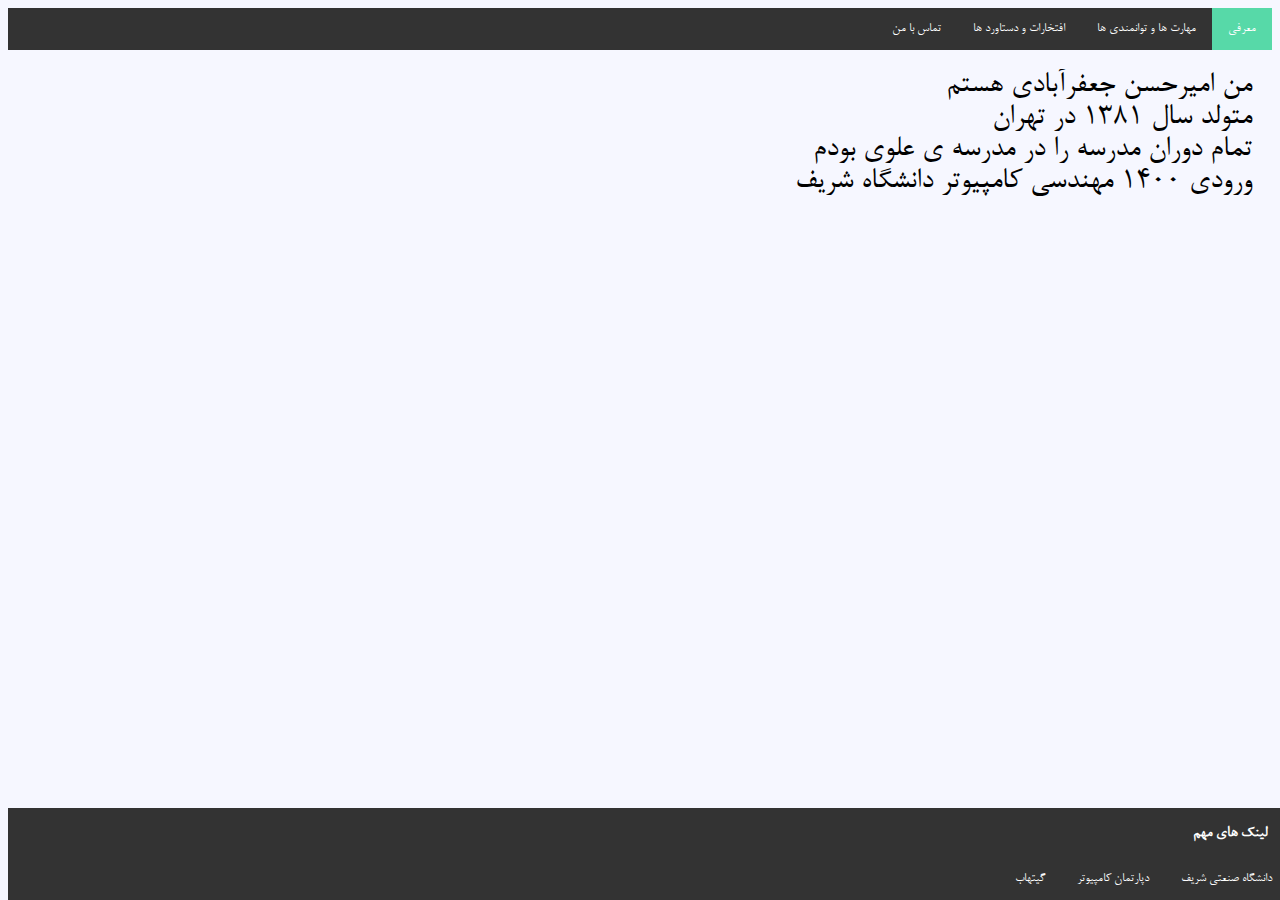
<file: index.html>
<!DOCTYPE html>
<html lang="en">
<head>
    <meta charset="UTF-8">
    <meta http-equiv="X-UA-Compatible" content="IE=edge">
    <meta name="viewport" content="width=device-width, initial-scale=1.0">
    <title>CWHW8</title>
    <link rel="stylesheet" href="style.css">
</head>
<body>
    <ul>
        <li class="navbar"><a href="#" class="active">معرفی</a></li>
        <li class="navbar"><a href="skills.html">مهارت ها و توانمندی ها</a></li>
        <li class="navbar"><a href="honors.html">افتخارات و دستاورد ها</a></li>
        <li class="navbar"><a href="contact.html">تماس با من</a></li>
    </ul>

    <p>من امیرحسن جعفرآبادی  هستم <br/>
        متولد سال 1381 در تهران<br/>
         تمام دوران مدرسه را در مدرسه ی علوی بودم<br/>
         
        ورودی 1400 مهندسی کامپیوتر دانشگاه شریف

    </p>


    <div class="footer">
        <h3>لینک های مهم</h3>
        <ul>
            <li><a href="https://www.sharif.edu/">دانشگاه صنعتی شریف</a></li>
            <li><a href="http://ce.sharif.edu/">دپارتمان کامپیوتر</a></li>
            <li><a href="https://github.com/AHJafar81/">گیتهاب</a></li>
        </ul>
    </div>
</body>
</html>
</file>
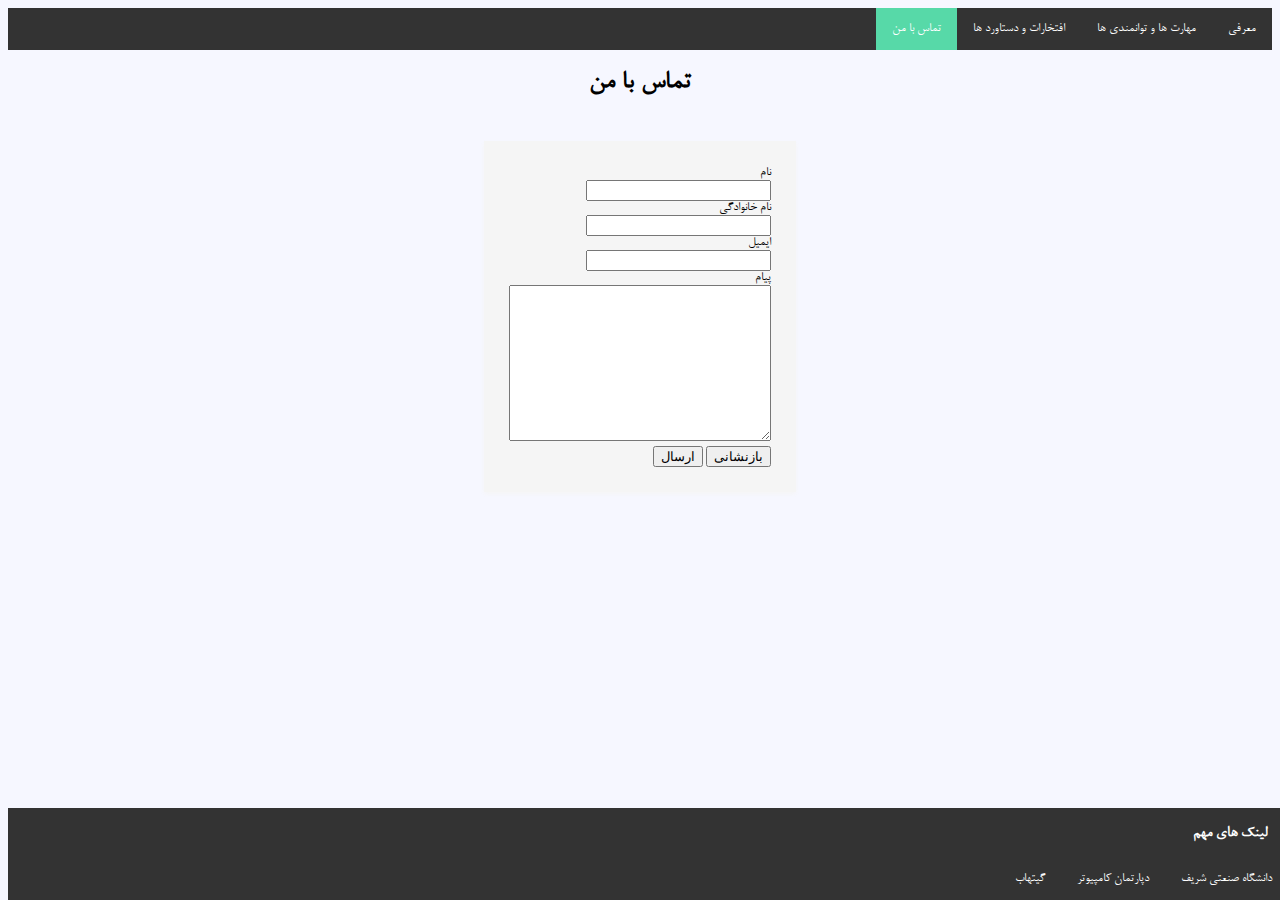
<file: contact.html>
<!DOCTYPE html>
<html lang="en">
<head>
    <meta charset="UTF-8">
    <meta http-equiv="X-UA-Compatible" content="IE=edge">
    <meta name="viewport" content="width=device-width, initial-scale=1.0">
    <title>CWHW8</title>
    <link rel="stylesheet" href="style.css">
    <script src="script.js"></script>
</head>
<body>
    <ul>
        <li class="navbar"><a href="index.html">معرفی</a></li>
        <li class="navbar"><a href="skills.html">مهارت ها و توانمندی ها</a></li>
        <li class="navbar"><a href="honors.html">افتخارات و دستاورد ها</a></li>
        <li class="navbar"><a href="#"  class="active">تماس با من</a></li>
    </ul>
    
    <div class="contact">
        <h1> تماس با من </h1>
        <form>

            <label for="fname">نام</label><br>
            <input type="text" id="fname" name="fname"><br>
            <label for="lname">نام خانوادگی </label><br>
            <input type="text" id="lname" name="lname"><br>
            <label for="lname">ایمیل  </label><br>
            <input type="email" id="email" name="email"><br>
            <label for="lname">پیام </label><br>
            <textarea name="Description" cols="30" rows="10"></textarea><br>
            <input type="submit" value="ارسال" id="submit" onclick="AskConfirmation()">
            <input type="reset" value="بازنشانی">
        </form> 
    </div>

    <div class="footer">
        <h3>لینک های مهم</h3>
        <ul>
            <li><a href="https://www.sharif.edu/">دانشگاه صنعتی شریف</a></li>
            <li><a href="http://ce.sharif.edu/">دپارتمان کامپیوتر</a></li>
            <li><a href="https://github.com/AHJafar81/">گیتهاب</a></li>
        </ul>
    </div>
</body>
</html>
</file>
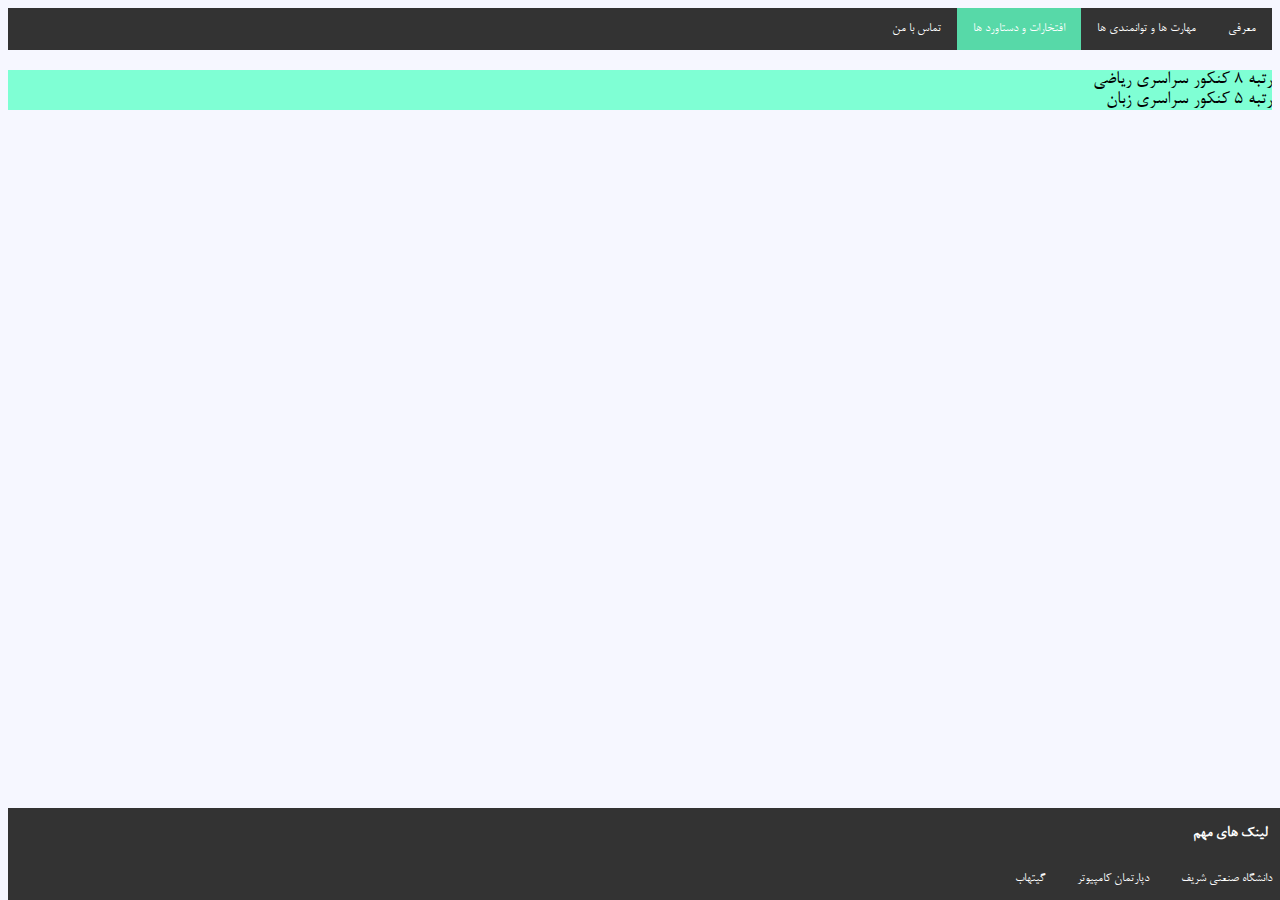
<file: honors.html>
<!DOCTYPE html>
<html lang="en">
<head>
    <meta charset="UTF-8">
    <meta http-equiv="X-UA-Compatible" content="IE=edge">
    <meta name="viewport" content="width=device-width, initial-scale=1.0">
    <title>CWHW8</title>
    <link rel="stylesheet" href="style.css">
</head>
<body>
    <ul>
        <li class="navbar"><a href="index.html">معرفی</a></li>
        <li class="navbar"><a href="skills.html">مهارت ها و توانمندی ها</a></li>
        <li class="navbar"><a href="#" class="active">افتخارات و دستاورد ها</a></li>
        <li class="navbar"><a href="contact.html">تماس با من</a></li>
    </ul>
    <p>
        <ul class="honors">
            <li class="hli">رتبه 8 کنکور سراسری ریاضی</li>
            <li class="hli">رتبه 5 کنکور سراسری زبان</li>

        </ul>
    </p>
    <div class="footer">
        <h3>لینک های مهم</h3>
        <ul>
            <li><a href="https://www.sharif.edu/">دانشگاه صنعتی شریف</a></li>
            <li><a href="http://ce.sharif.edu/">دپارتمان کامپیوتر</a></li>
            <li><a href="https://github.com/AHJafar81/">گیتهاب</a></li>
        </ul>
    </div>
</body>
</html>
</file>
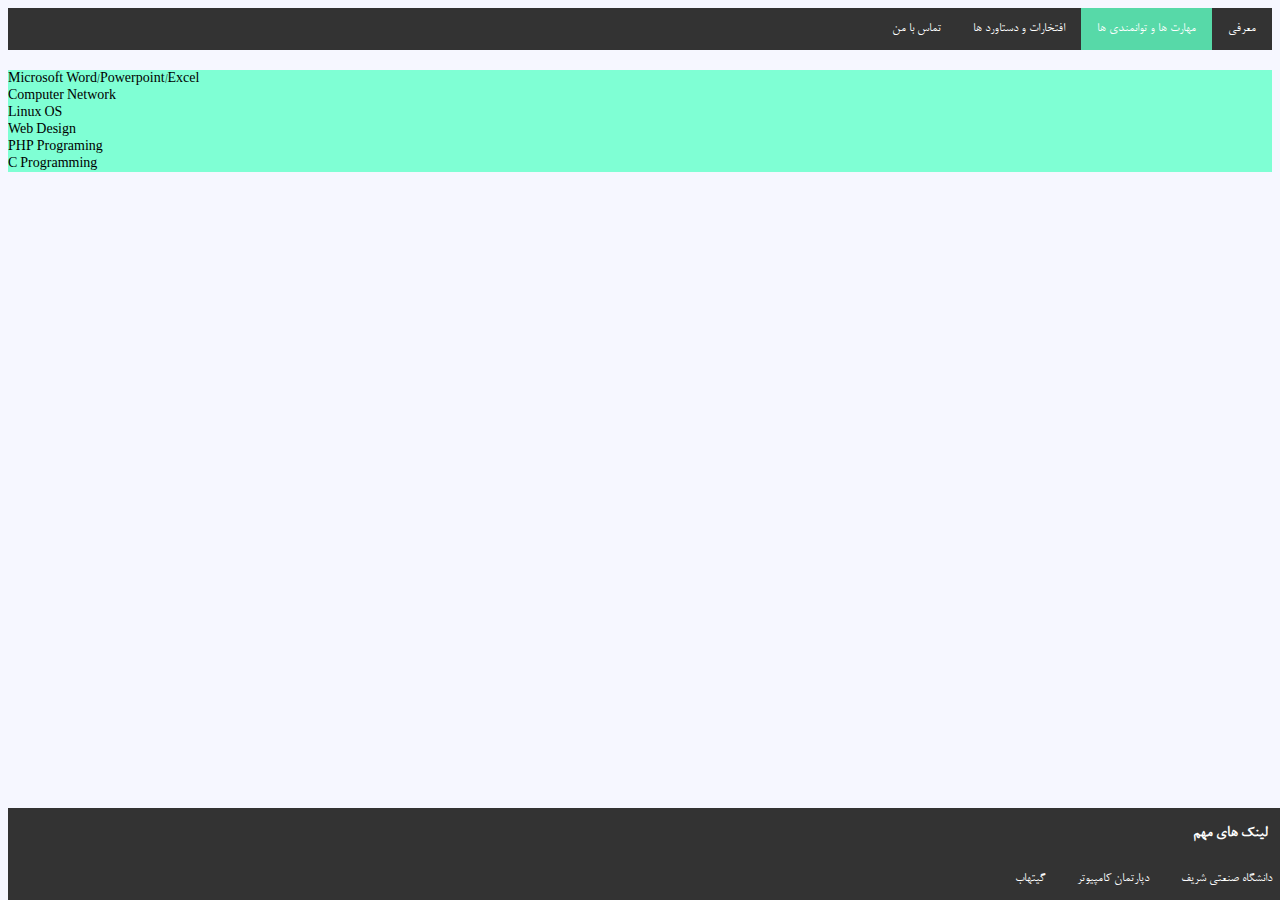
<file: skills.html>
<!DOCTYPE html>
<html lang="en">
<head>
    <meta charset="UTF-8">
    <meta http-equiv="X-UA-Compatible" content="IE=edge">
    <meta name="viewport" content="width=device-width, initial-scale=1.0">
    <title>CWHW8</title>
    <link rel="stylesheet" href="style.css">
</head>
<body>
    <ul>
        <li class="navbar"><a href="index.html">معرفی</a></li>
        <li class="navbar"><a href="#"  class="active">مهارت ها و توانمندی ها</a></li>
        <li class="navbar"><a href="honors.html">افتخارات و دستاورد ها</a></li>
        <li class="navbar"><a href="contact.html">تماس با من</a></li>
    </ul>
    <p>
        <ul class="skills">
            <li>Microsoft Word/Powerpoint/Excel</li>
            <li>Computer Network</li>
            <li>Linux OS</li>
            <li>Web Design</li>
            <li>PHP Programing</li>
            <li>C Programming</li>
        </ul>
    </p>
    <p></p>
    <div class="footer">
        <h3>لینک های مهم</h3>
        <ul>
            <li><a href="https://www.sharif.edu/">دانشگاه صنعتی شریف</a></li>
            <li><a href="http://ce.sharif.edu/">دپارتمان کامپیوتر</a></li>
            <li><a href="https://github.com/AHJafar81/">گیتهاب</a></li>
        </ul>
    </div>
</body>
</html>
</file>
<file: style.css>
@font-face {
    font-family: BNazanin;
    src: url(B-NAZANIN.TTF);
  }
body{
    font-family: BNazanin;
    font-size: 14px;
    background-color: #F6F7FF;
}
ul {
    list-style-type: none;
    margin: 0;
    padding: 0;
    overflow: hidden;
    background-color: #333;
  }
  
.navbar {
    float: right;
  }
  
.navbar a {
    display: block;
    color: white;
    text-align: center;
    padding: 14px 16px;
    text-decoration: none;
  }
  
li a:hover {
    background-color: #111;
  }
.active{
    background-color: rgba(89, 227, 175, 0.94);
}
.footer{
    display: block;
    color: white;
    text-align: right;
    background-color: #333;
    position:fixed;
    bottom: 0px;
    width:100%;
  }
h3{
    display: block;
    margin-right:20px;
}
.footer a {
    display: block;
    color: white;
    text-align: right;
    padding: 14px 16px;
    text-decoration: none;
  }
.footer li{
    float: right;
}
.contact{
  text-align:right;
  display: flex;
  flex-direction: column;
  justify-content: center;
  align-items: center;
  min-height: 50vh;
}
form {
  padding: 25px;
  margin: 25px;
  box-shadow: 0 2px 5px #f5f5f5; 
  background: #f5f5f5; 
  }
p{
  font-size: 32px;
  text-align: right;
  direction: rtl;
  margin:20px;
}
.skills{
  background-color: aquamarine;
  list-style-type:circle;
}
.honors{
  background-color: aquamarine;
  list-style-type:circle;
}
.hli{
  text-align: right !important;
  font-size: 20px;
  margin :10 px;
}
</file>
